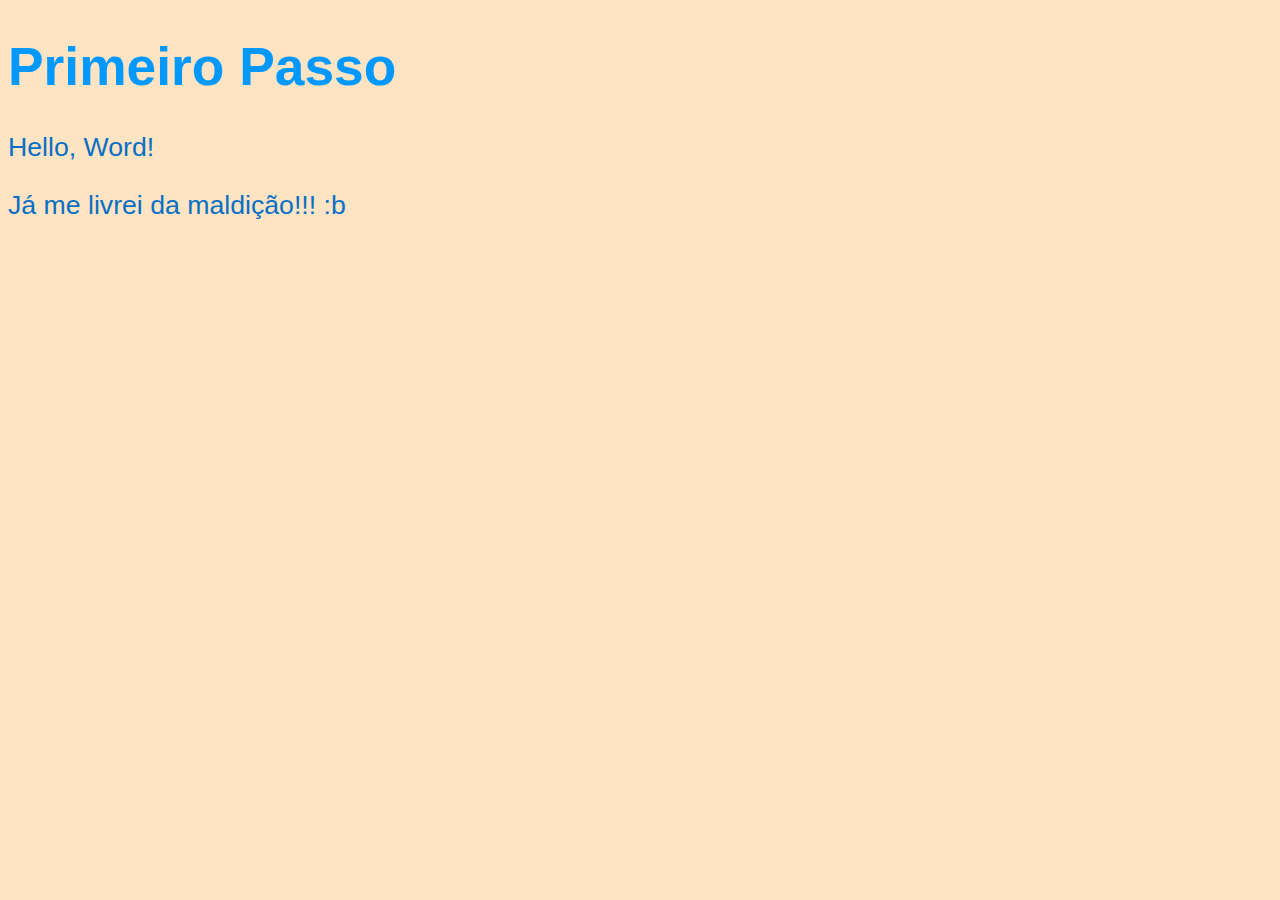
<file: Aula01/index.html>
<!DOCTYPE html>
<html lang="pt-br">
<head>
    <meta charset="UTF-8">
    <meta name="viewport" content="width=device-width, initial-scale=1.0">
    <title>Hello JavaScript</title>
    <style>
        body{
            background-color: bisque;
            color: rgb(7, 111, 196);
            font: normal 20pt arial;
        }
        h1{
            color: rgb(1, 153, 255);
        }
        
    </style>
</head>
<body>
    <h1>Primeiro Passo</h1>
    <p>Hello, Word!</p>
    <p>Já me livrei da maldição!!! :b</p>
    <script>
        alert("Minha primeria mensagem")

        confirm("Você está gostando de JavaScript?")
        
        prompt("Qual é seu nickname or name?")
    </script>
</body>
</html>
</file>
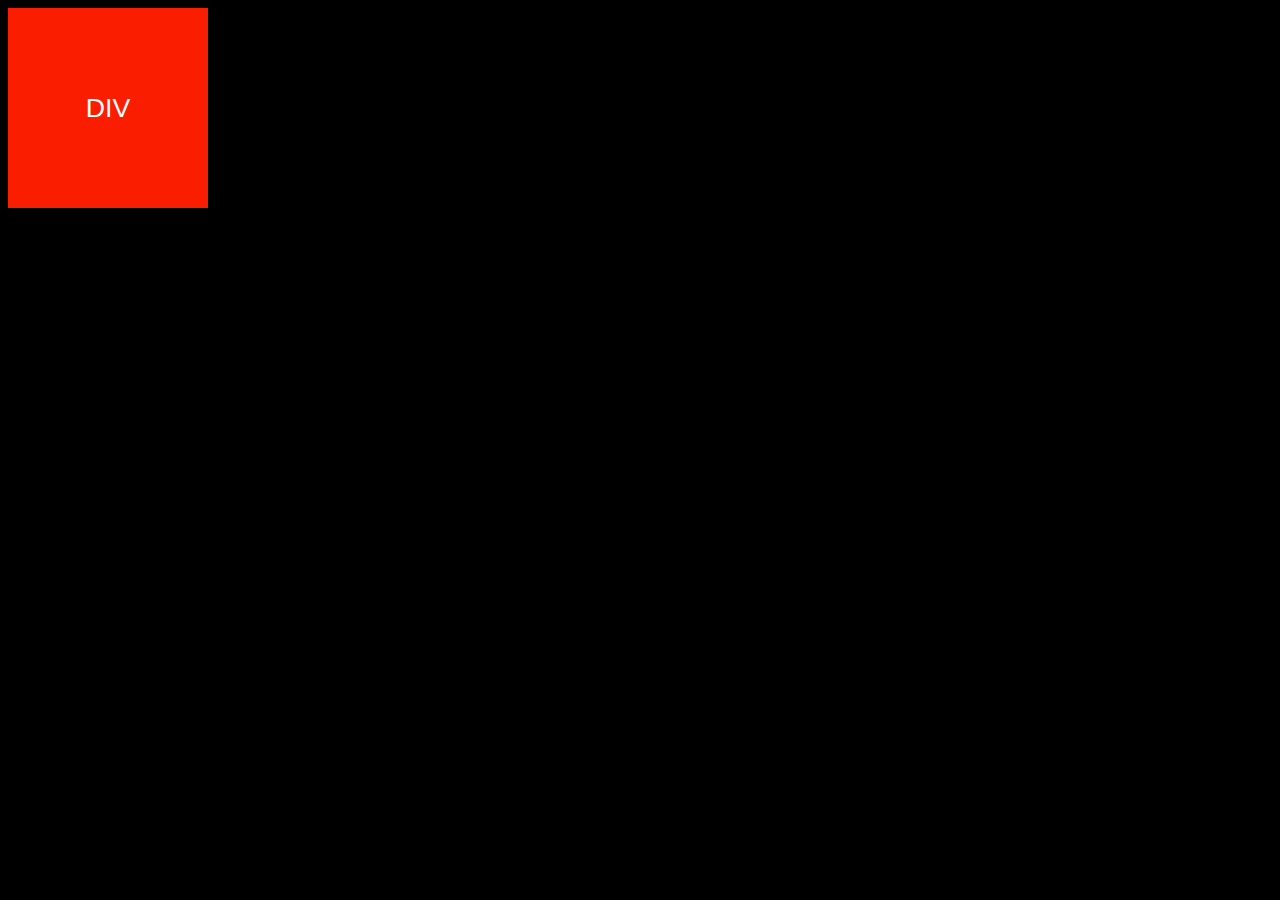
<file: Aula10/index.html>
<!DOCTYPE html>
<html lang="pt-br">
<head>
    <meta charset="UTF-8">
    <meta name="viewport" content="width=device-width, initial-scale=1.0">
    <title>Eventos DOM</title>
    <style>
        body{
            background-color: rgb(0, 0, 0);
        }
        div#area{
            font:normal 20pt Arial;
            background-color: rgb(250, 29, 0);
            color: white;
            width: 200px;
            height: 200px;
            line-height: 200px;
            text-align: center;
        }
    </style>
</head>
<body>
    <div id="area">
            DIV
    </div>
    <script>
        var area = document.getElementById('area')
        area.addEventListener('click', clicar)
        area.addEventListener('mouseenter', entrar)
        area.addEventListener('mouseout', sair)

        function clicar(){
            area.innerHTML = 'Clicou!'
            area.style.backgroundColor = 'green'
        }
        function entrar(){
            area.innerHTML = 'Clica em mim!'
            area.style.background = '#640b0b'
        }
        function sair(){
            area.innerHTML = 'Saiu T~T'
            area.style.background = 'red'
        }
    </script>
</body>
</html>
</file>
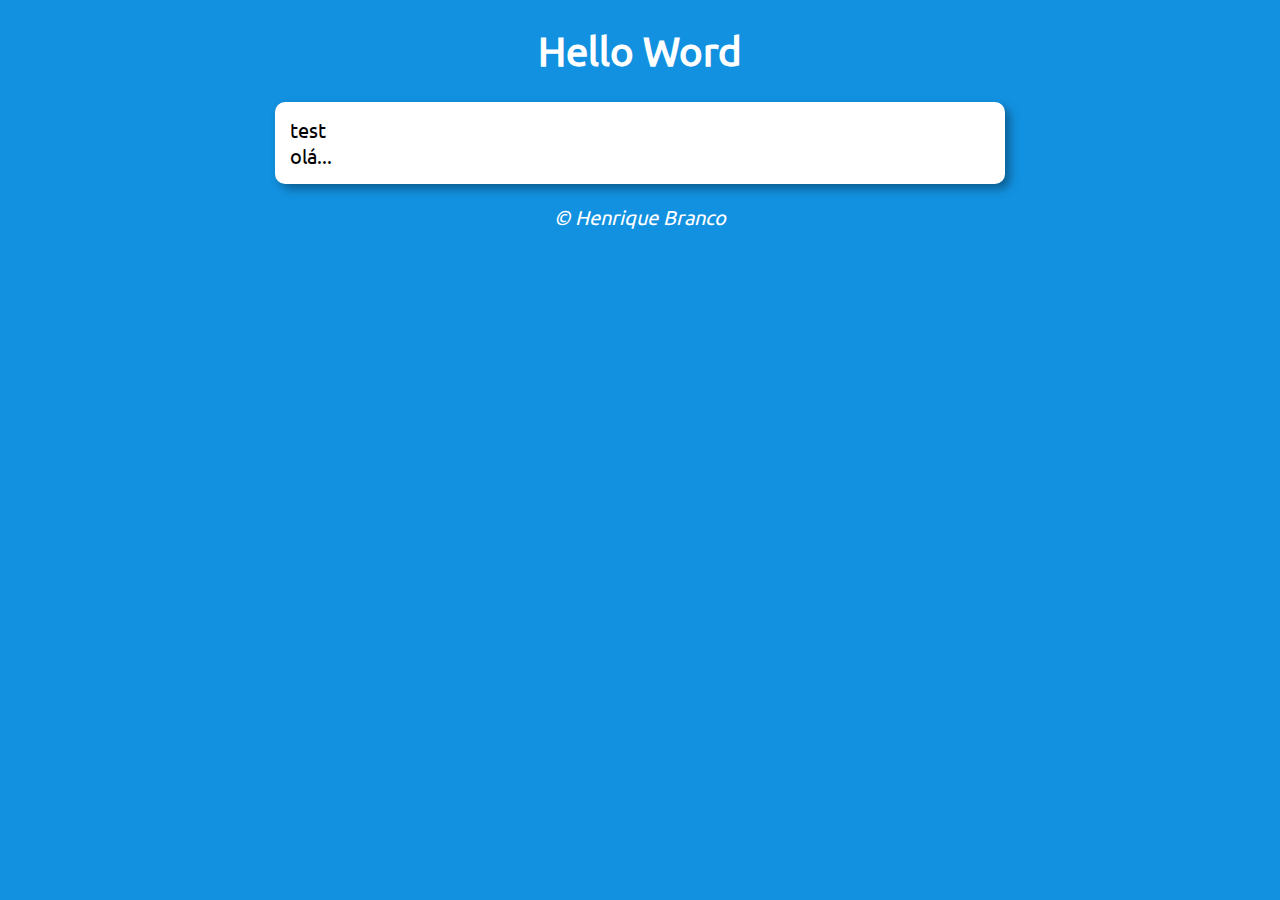
<file: Aula12ex/index.html>
<!DOCTYPE html>
<html lang="pt-br">
<head>
    <meta charset="UTF-8">
    <meta name="viewport" content="width=device-width, initial-scale=1.0">
    <title>Modelo de Exercício</title>
    <link rel="stylesheet" href="estilo.css">
</head>
<body>
    <header>
        <h1>Hello Word</h1>
    </header>

    <section>
        <div>
            test
        </div>
            olá...
        <div>

        </div>
    </section>

    <footer>
        <p>&copy; Henrique Branco</p>
    </footer>
    <script src="lógica.js"></script>
</body>
</html>
</file>
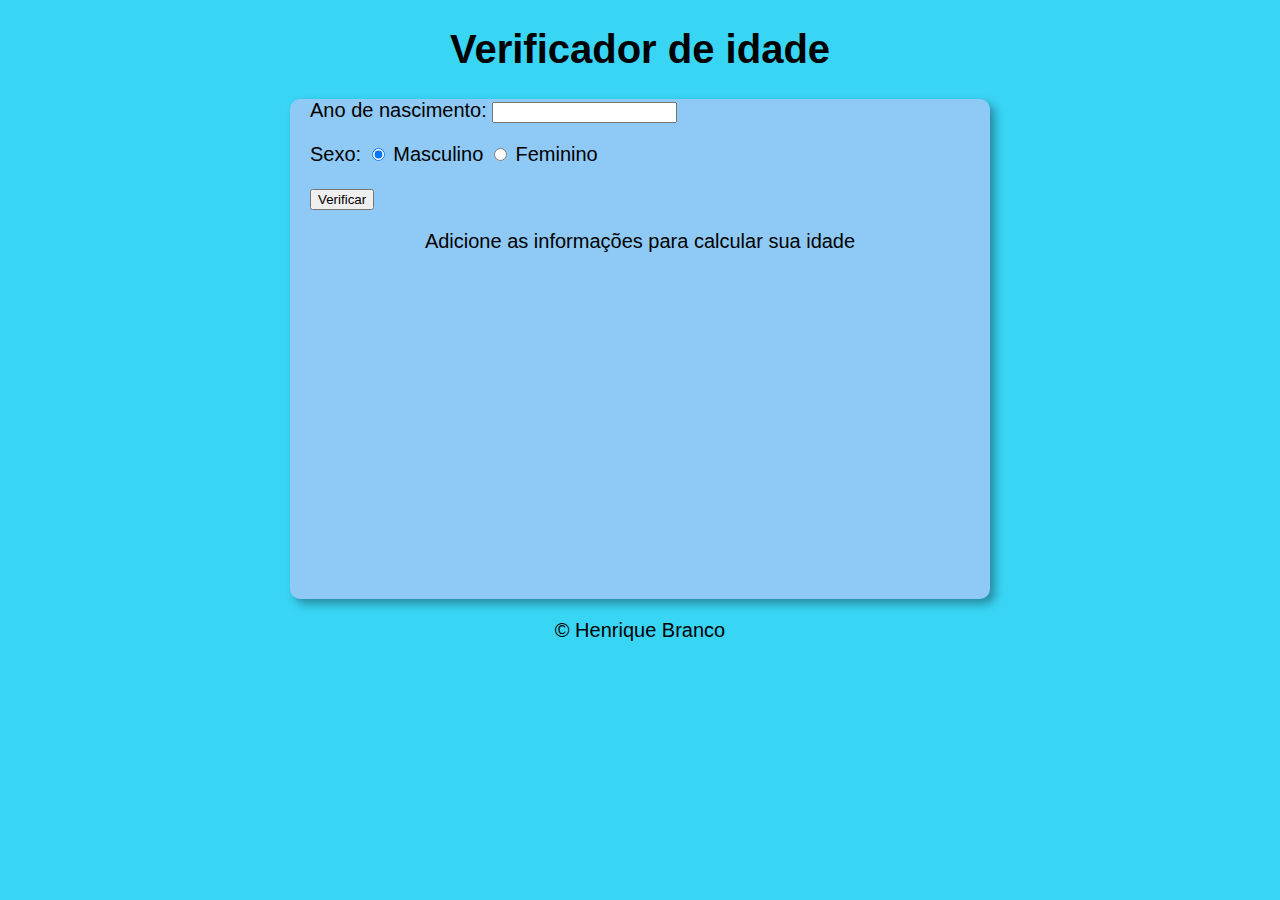
<file: Aula12outroex/index.html>
<!DOCTYPE html>
<html lang="pt-br">
<head>
    <meta charset="UTF-8">
    <meta name="viewport" content="width=device-width, initial-scale=1.0">
    <title>Verificador de idade</title>
    <link rel="stylesheet" href="style.css">
</head>
<body>
    <header>
        <h1 style.color="white">Verificador de idade</h1>
    </header>


    <section>
        <div style="position: relative; left: 20px;">
           <p>
            Ano de nascimento:
            <input type="number" name="txtano" id="txtano" min="0">
          </p>

          <p>
            Sexo:
            <input type="radio" name="radsex" id="masculino" checked>
            <label for="masculino">Masculino</label>

            <input type="radio" name="radsex" id="feminino">
            <label for="feminino">Feminino</label>

            

          </p>

          <p>
            <input type="button" value="Verificar" onclick="verificar()">
          </p>
        </div>

        <div id="res" style="text-align: center;">
            <p>Adicione as informações para calcular sua idade </p>
        </div>
    </section>


    <footer> 
        <p style="text-align: center;">
            &copy; Henrique Branco
        </p>
    </footer>
    <script src="logica.js"></script>
</body>
</html>
</file>
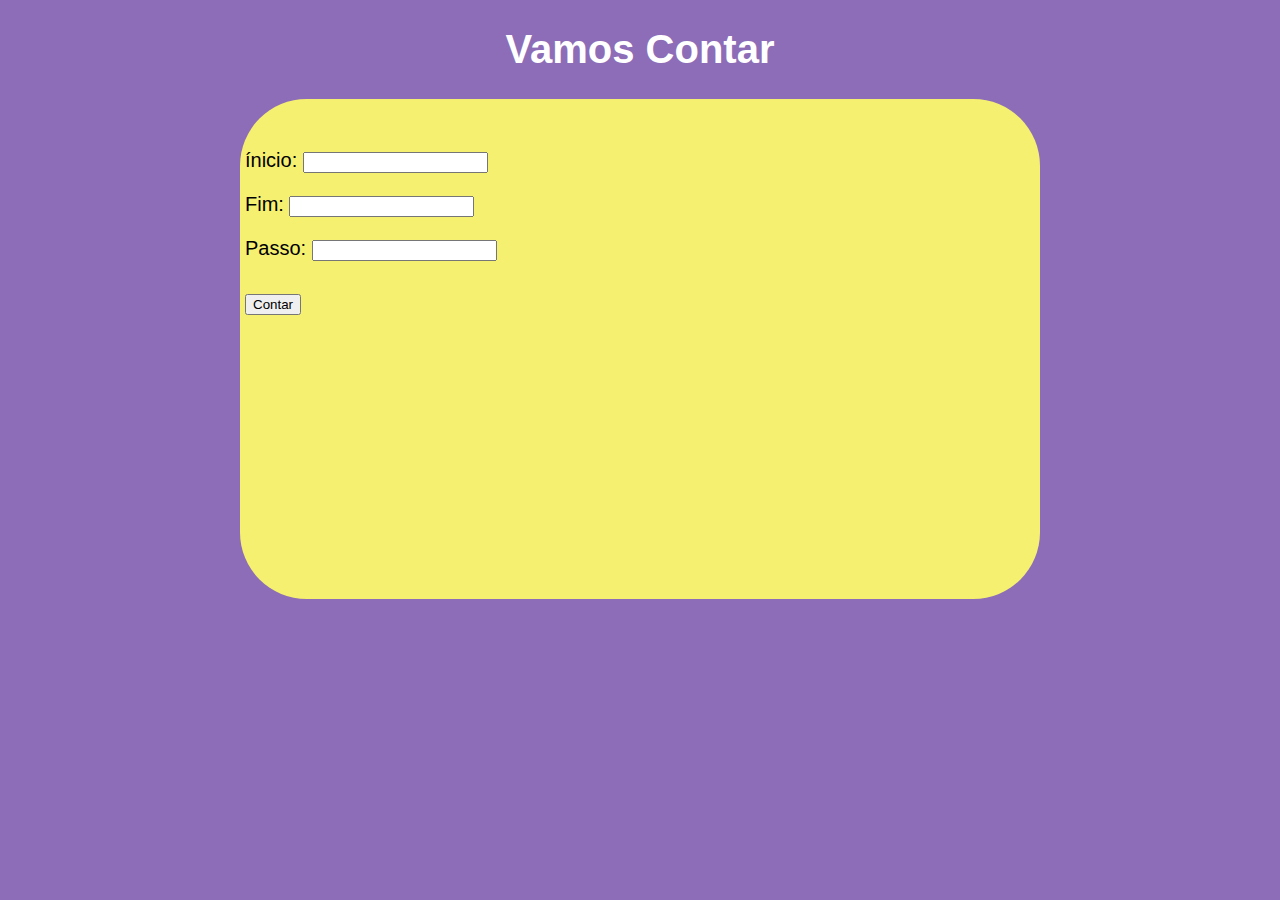
<file: Aula14ex/index.html>
<!DOCTYPE html>
<html lang="pt-br">
<head>
    <meta charset="UTF-8">
    <meta name="viewport" content="width=device-width, initial-scale=1.0">
    <title>Document</title>
    <link rel="stylesheet" href="style.css">
</head>
<body>
    <header> 
        <h1>Vamos Contar</h1>
    </header>

    <section>
        <div>
            <p style="position: relative; top: 50px; left: 5px;">
                ínicio:

                <input style="position: relative;" type="number" name="inicio" id="inicio">
            </p>

            <p style="position: relative; top: 50px; left: 5px;">
                Fim:

                <input style="position: relative;" type="number" name="Fim" id="Fim">
            </p>

            <p style="position: relative; top: 50px; left: 5px;">
                Passo:

                <input style="position: relative;" type="number" name="Passo" id="Passo">
            </p>

            <input style="position: relative; top: 60px; left: 5px;" type="button" value="Contar" id="Contar" onclick="contar()">

        </div>


        <div  style="position: relative; top: 80px; text-align: center;"   id="res">

        </div>
    </section>

    <footer>

    </footer>

    <script src="logica.js"> </script>
</body>
</html>
</file>
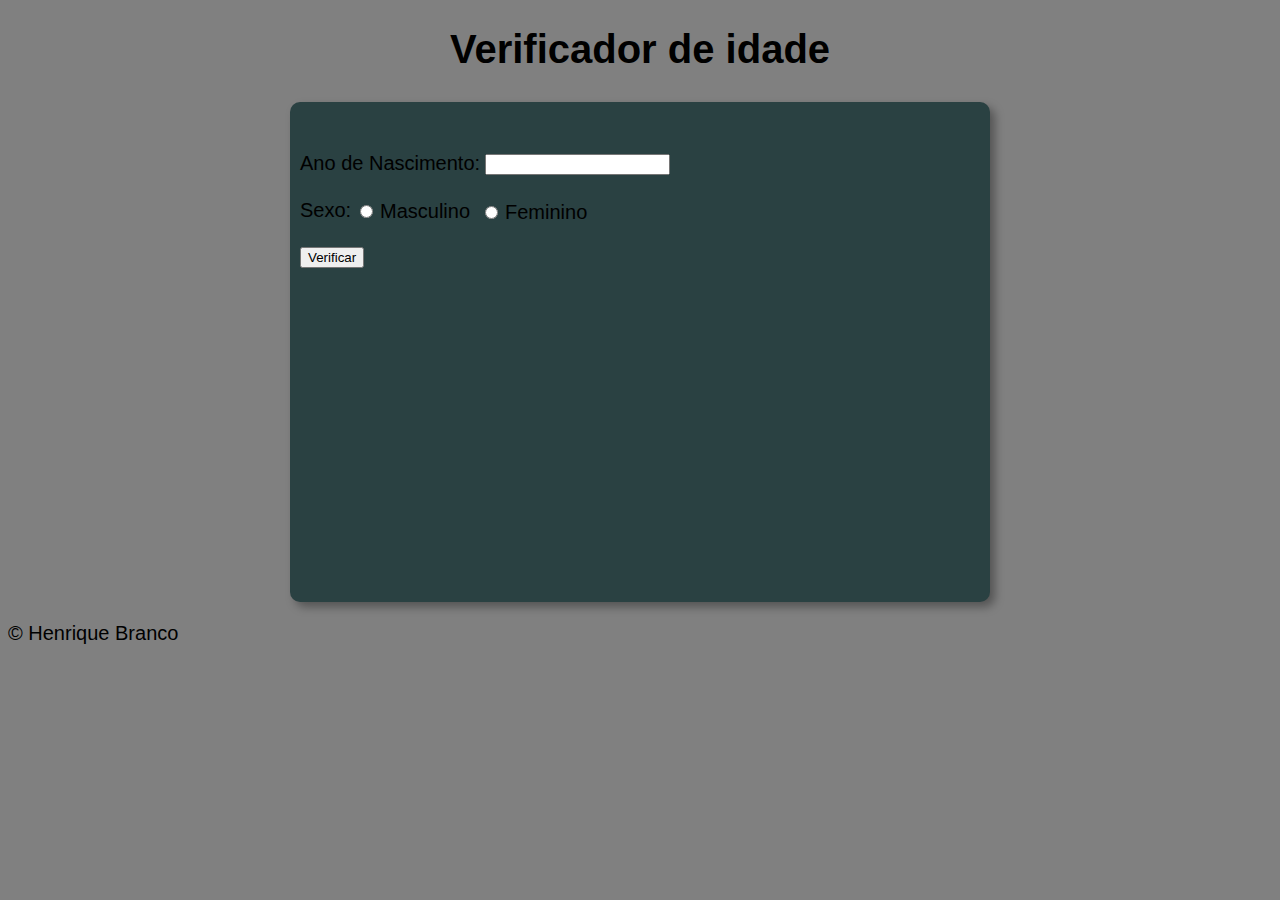
<file: Aula_12_outro_ex/index.html>
<!DOCTYPE html>
<html lang="pt-br">
<head>
    <meta charset="UTF-8">
    <meta name="viewport" content="width=device-width, initial-scale=1.0">
    <title>Verificador de idade</title>
    <link rel="stylesheet" href="style.css">
</head>
<body>
    <header>
        <h1>Verificador de idade</h1>
    </header>


    <section>
        <div id="txt_1">
            <p style="margin-top: 30px; position: relative; left: 10px; top: 50px;">Ano de Nascimento:</p> 
            <input type="number" name="add_idade" id="add_idade">

            <p style="margin-top: 30px; position: relative; left: 10px;">Sexo: </p>
            <input type="radio" name="botton_masculino" id="botton_masculino">
            <p style="margin-top: -65px; position: relative; left: 90px;">Masculino</p>

            <input type="radio" name="botton_feminino" id="botton_feminino">
            <p style="margin-top: -65px; position: relative; left: 215px;">Feminino</p>

            <button style="position: relative; left: 10px;" type="submit">Verificar</button>
        </div>

        <div>

        </div>
    </section>


    <footer> 
        <p>
            &copy; Henrique Branco
        </p>
    </footer>
    <script src="logica.js"></script>
</body>
</html>
</file>
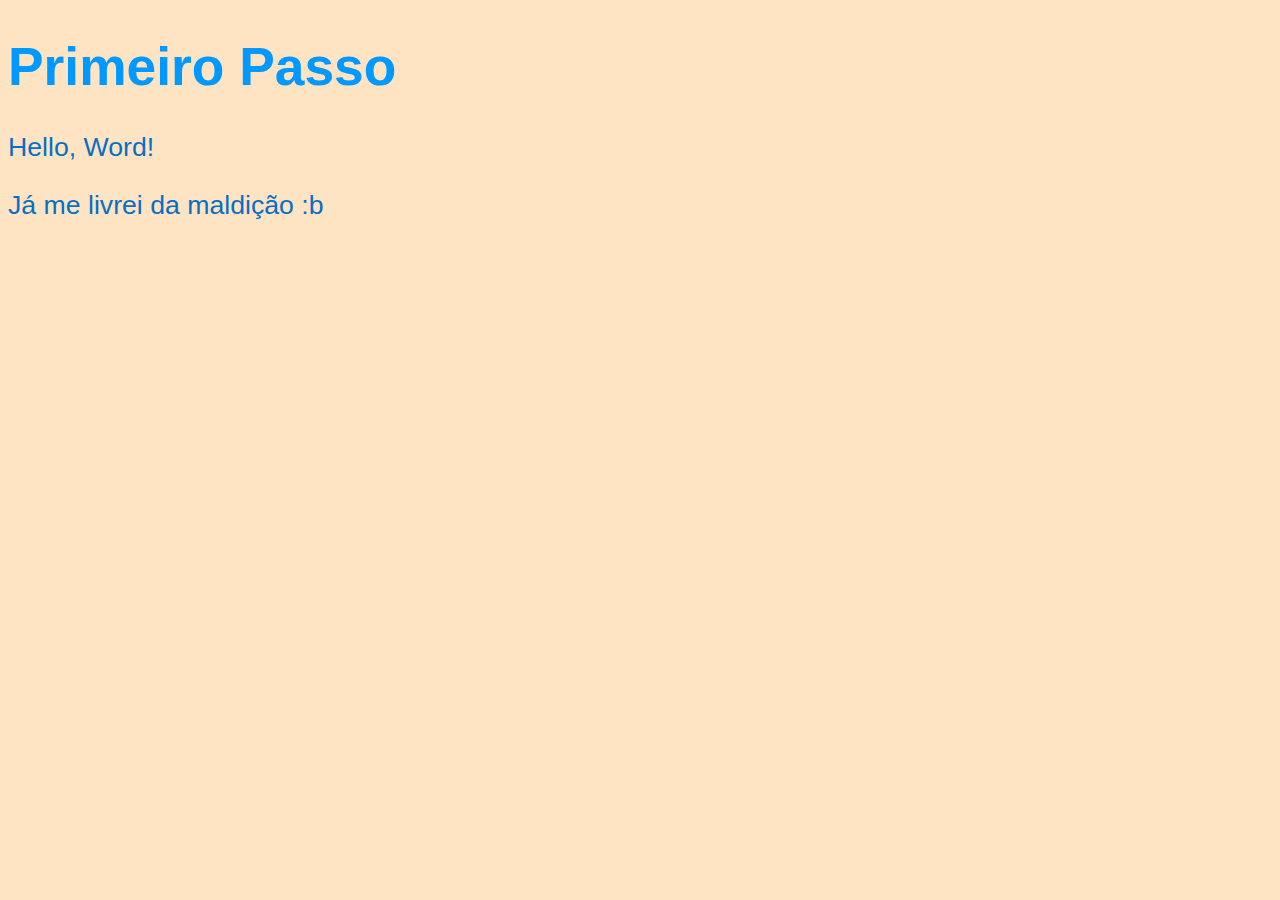
<file: Aula01/ex001.html>
<!DOCTYPE html>
<html lang="pt-br">
<head>
    <meta charset="UTF-8">
    <meta name="viewport" content="width=device-width, initial-scale=1.0">
    <title>Hello JavaScript</title>
    <style>
        body{
            background-color: bisque;
            color: rgb(7, 111, 196);
            font: normal 20pt arial;
        }
        h1{
            color: rgb(1, 153, 255);
        }
        
    </style>
</head>
<body>
    <h1>Primeiro Passo</h1>
    <p>Hello, Word!</p>
    <p>Já me livrei da maldição :b</p>
    <script>
        alert("Minha primeria mensagem")
        confirm("Você está gostando de JavaScript?")
        prompt("Qual é seu nickname or name?")
    </script>
</body>
</html>
</file>
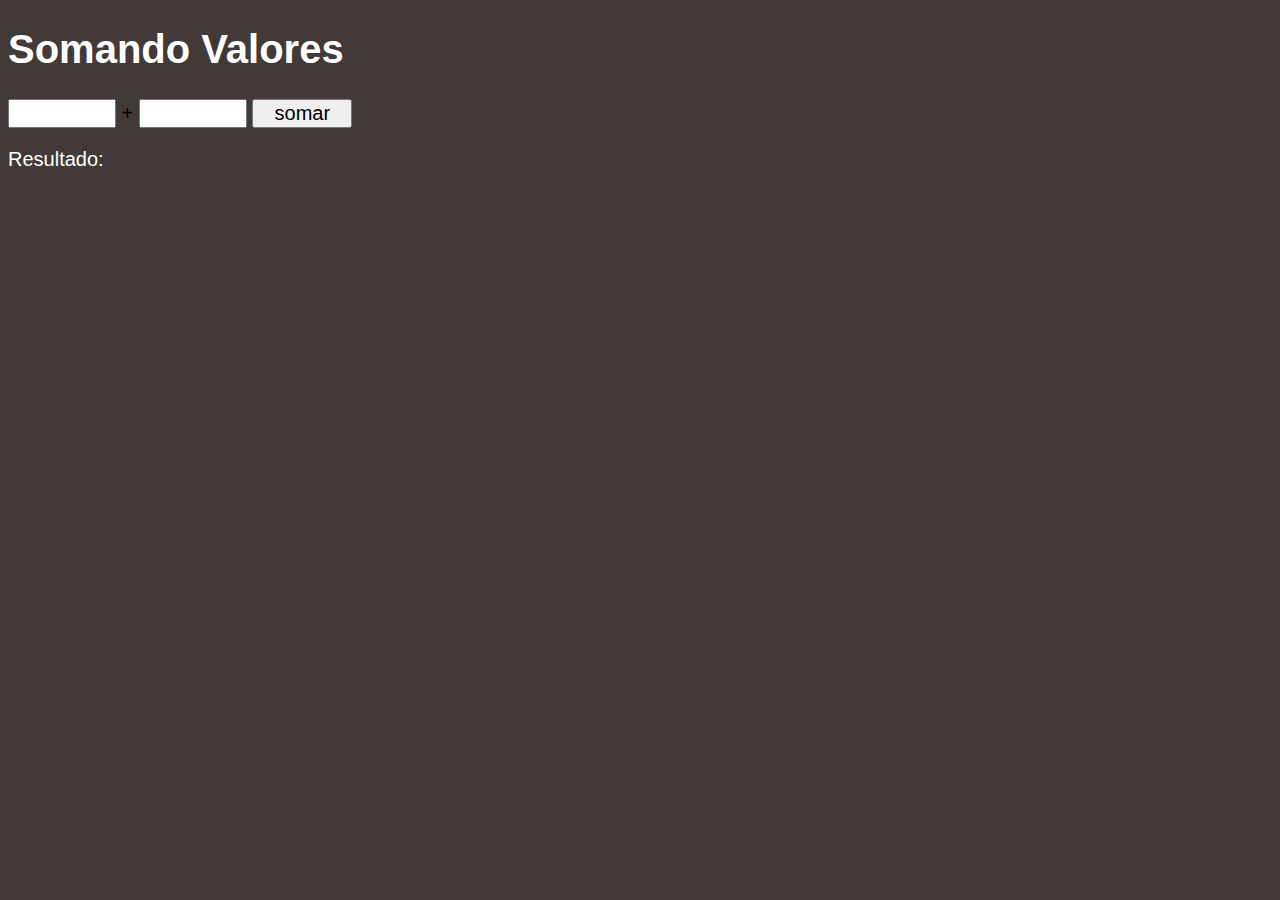
<file: Aula10/index_2.html>
<!DOCTYPE html>
<html lang="pt-br">
<head>
    <meta charset="UTF-8">
    <meta name="viewport" content="width=device-width, initial-scale=1.0">
    <title>Somando Números</title>
    <style>
        body{
            background-color: rgb(66, 57, 57);
            font: normal 15pt Arial;
        }
        h1#titulo_one{
            color: white;
           
        }
        div#resultado{
            color: White;
            margin-top: 20px;
        }
        input{
            font: normal 15pt Arial;
            width: 100px;

        }
    
    </style>
</head>
<body>
    <h1 id="titulo_one">Somando Valores</h1>
    <input type="number" name="text1" id="text1"> +
    <input type="number" name="text2" id="text2">
    <input type="button" value="somar" id="somar">
    <div id="resultado">Resultado: </div>
    <script>
        var text1 = document.getElementById('text1')
        var text2 = document.getElementById('text2')
        var resultado = document.getElementById
        ('resultado')
        somar.addEventListener('click', soma)
        function soma(){
            var n1 = Number(text1.value)
            var n2 = Number(text2.value)
            var s = n1 + n2
            resultado.innerHTML = `Resultado: ${s}`
        }
    </script>
</body>
</html>
</file>
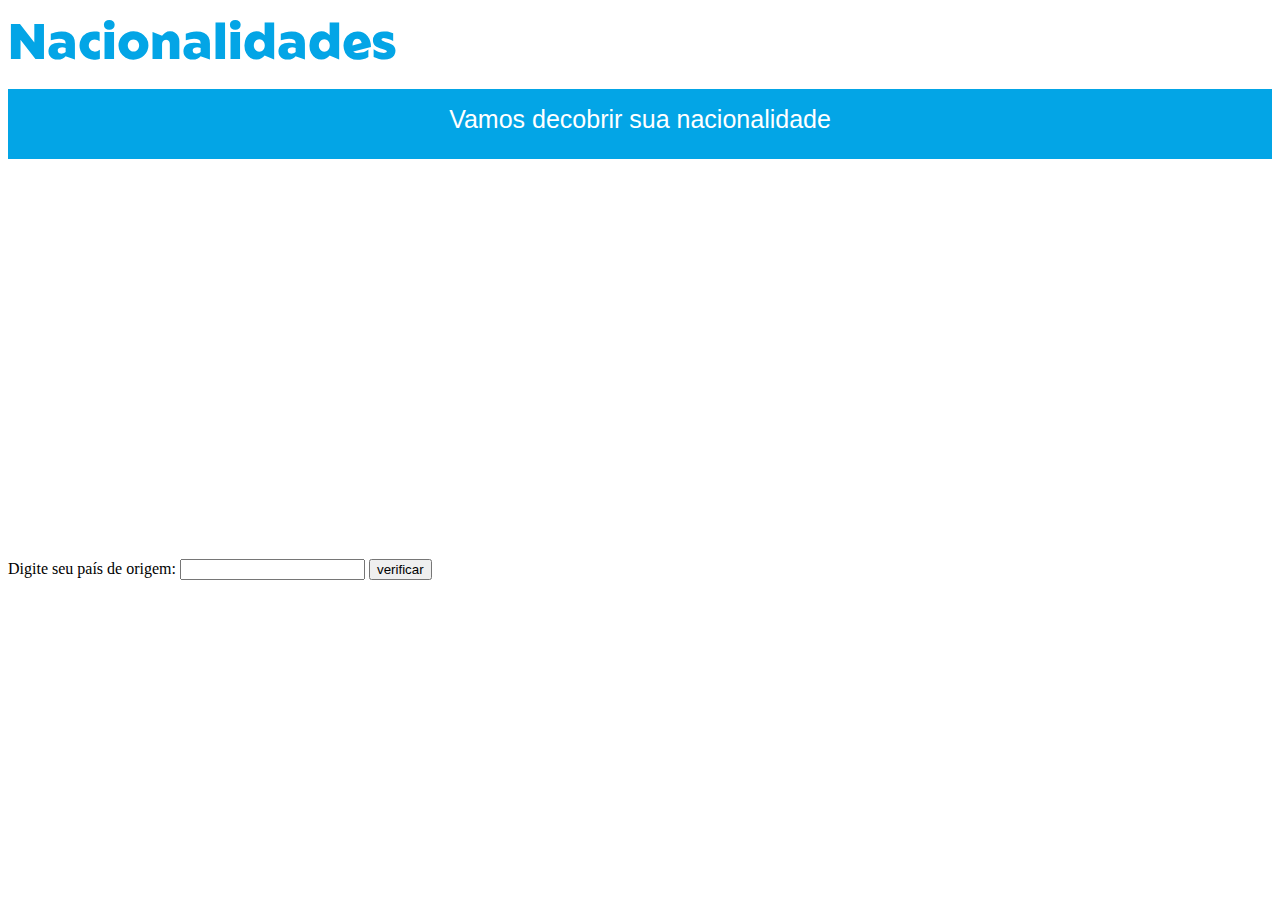
<file: Aula11/Ex009.html>
<!DOCTYPE html>
<html lang="pt-br">
<head>
    <meta charset="UTF-8">
    <meta name="viewport" content="width=device-width, initial-scale=1.0">
    <title>Nacionalidades</title>
    <link rel="stylesheet" href="style.css">
</head>
<body>
    <h1>Nacionalidades</h1>
    <p class="subtitulo">Vamos decobrir sua nacionalidade</p>
    <div class="espaco-subtitulo"></div>

    Digite seu país de origem: <input type="text" name="entradanacionalide" id="entradanacionalide">
    <input type="button" value="verificar" onclick="verificando()">
    <div id="mostrandoavdd"></div>

    <script>
        
        function verificando(){
            var entrada_nacinalidade = document.querySelector('input#entradanacionalide')
            var nacionalidades = String(entrada_nacinalidade.value)
            var vdd = document.querySelector('div#mostrandoavdd')
            if(nacionalidades == 'Brasil'){
                vdd.innerHTML += `Você é <strong>Brasileiro</strong> e nasceu no <strong>${nacionalidades}</strong>`
            } else {
                vdd.innerHTML += `Você não é <strong>Brasileiro</strong> e nasceu no <strong>${nacionalidades}</strong>`
            }
        }
    </script>
</body>
</html>
</file>
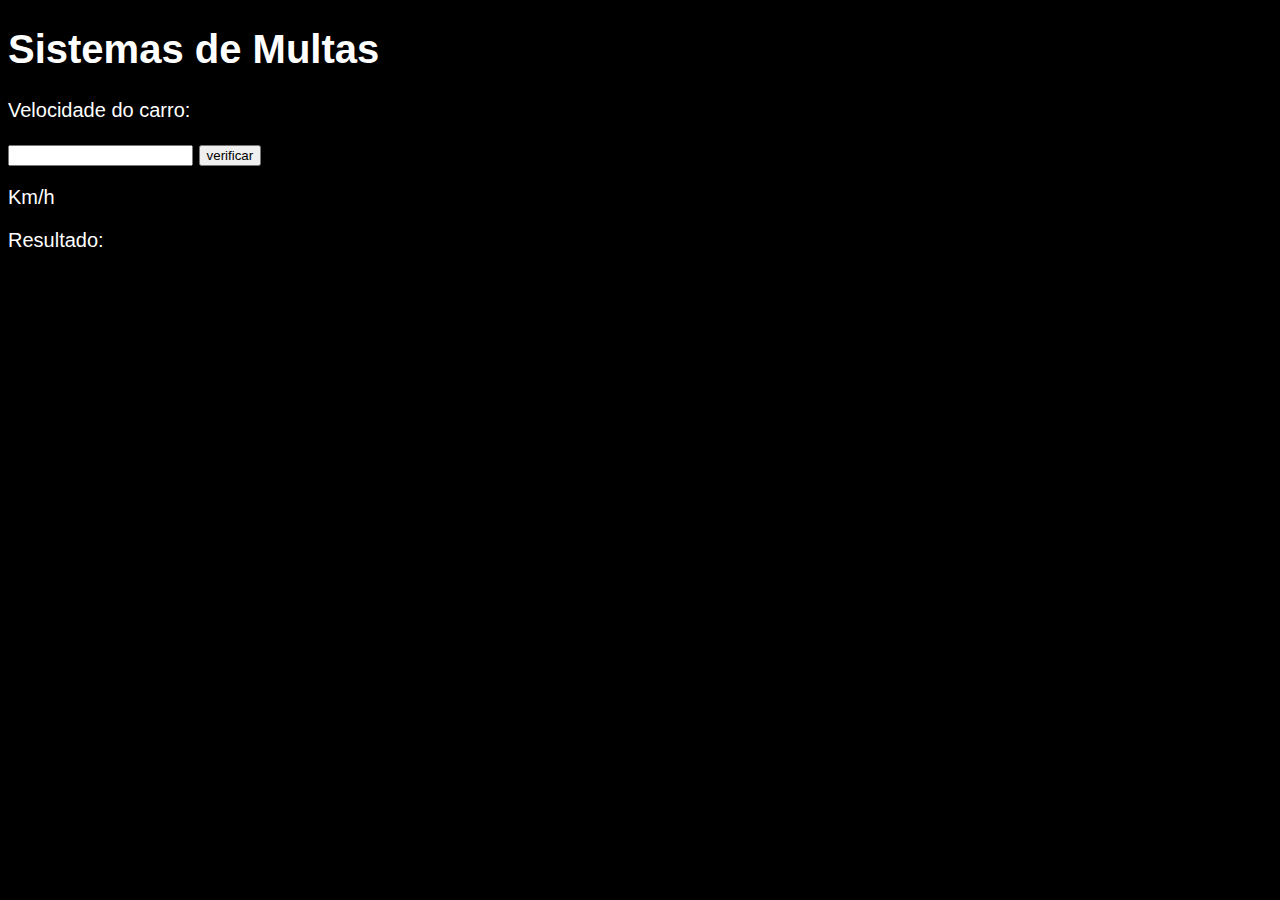
<file: Aula11/Ex010.html>
<!DOCTYPE html>
<html lang="pt-br">
<head>
    <meta charset="UTF-8">
    <meta name="viewport" content="width=device-width, initial-scale=1.0">
    <title>Detran KKKK</title>
    <style>
        body{
            background-color: black;
            font: normal 15pt Arial;
        }
        h1#title_one{
            color: white;
        }
        p#input_one{
            color: white;
        }
        p#cont_one{
            color: white;
        }
        div#resultado{
            color: white;
        }
    </style>
</head>
<body>
   <h1 id="title_one">Sistemas de Multas</h1>
    <p id="input_one">Velocidade do carro:</p> <input type="number" name="txtvel" id="txtvel">
    <input type="button" value="verificar" onclick="clicar()"><p id="cont_one">Km/h</p>
    <div id="resultado">Resultado: </div>
    <script>
        
        function calcular(){
            var txtv = document.querySelector('input#txtvel')
            var vel = Number(txtv.value)
            var res = document.querySelector('div#resultado')
            resultado.innerHTML = `Sua velocidade atual é de ${vel}`
        }
    </script>
</body>
</html>
</file>
<file: Aula12ex/estilo.css>
@font-face {
    font-family: titulo;
    src: url(fonts/Ubuntu-Bold.ttf);
}

@font-face {
    font-family: font_base;
    src: url(fonts/Ubuntu-Regular.ttf);
}

body{
    background-color: #1291E0;
    font: normal 15pt font_base;
}
section{
    background-color: white;
    border-radius: 10px;
    padding: 15px;
    width: 700px;
    margin: auto;
    box-shadow: 5px 5px 10px rgba(0, 0, 0, 0.349);
}
h1{
    text-align: center; 
    color: white;
    font: titulo;
    
}
footer{
    text-align: center;
    color: white;
    font-style: italic;
}
</file>
<file: Aula12outroex/style.css>
body{
   font: normal 15pt Arial;
   background: #39D5F5;
}


h1{
    text-align: center;
    font: normal 100 titulo;
}

section{
    background-color: #8ECAF5;
    width: 700px;
    height: 500px;
    margin: auto;
    border-radius: 10px;
    box-shadow:  5px 5px 10px rgba(0, 0, 0, 0.349);
}
</file>
<file: Aula14ex/style.css>
body{
    background-color: #8D6DB7;
    font: normal 20px Arial;
}
section{
    background-color: #F5F070;
    width: 800px;
    height: 500px;
    margin: auto;
    border-radius: 50pt;
}

h1{
    color: white;
    text-align: center;
}
</file>
<file: Aula_12_outro_ex/style.css>
body{
   font: normal 15pt Arial;
   background: gray;
}
h1{
    text-align: center;
}
input#add_idade{
    position: relative;
    left: 195px;
    top: 6px;
}

input#botton_masculino{
    position: relative;
    left: 65px;
    top: -42px;
}

input#botton_feminino{
    position: relative;
    left: 190px;
    top: -42px;
}

section{
    background-color: #2a4142;
    width: 700px;
    height: 500px;
    margin: auto;
    border-radius: 10px;
    box-shadow:  5px 5px 10px rgba(0, 0, 0, 0.349);
}
</file>
<file: Aula11/style.css>
@font-face {
    font-family: test;
    src: url(fonts/static/Geom-Black.ttf);
}   
        h1 {
            font: normal 50px test;
            color: #03A5E6;
            text-align: left;
            margin-top: 8px;
        }
        div.espaco-subtitulo{
            height: 70px;
            background-color: #03A5E6;
            color: white;
            margin-top: -70px;
        }

        p.subtitulo{
            font: normal 25px Helvetica;
            color: #ffffff;
            text-align: center;
        }

        img.brasil{
            margin-right: 100px;
            margin-top: 150px;
            width: 100px;
            height: 100px
        }
        input#entradanacionalide{
            margin-top: 400px;
        }
</file>
